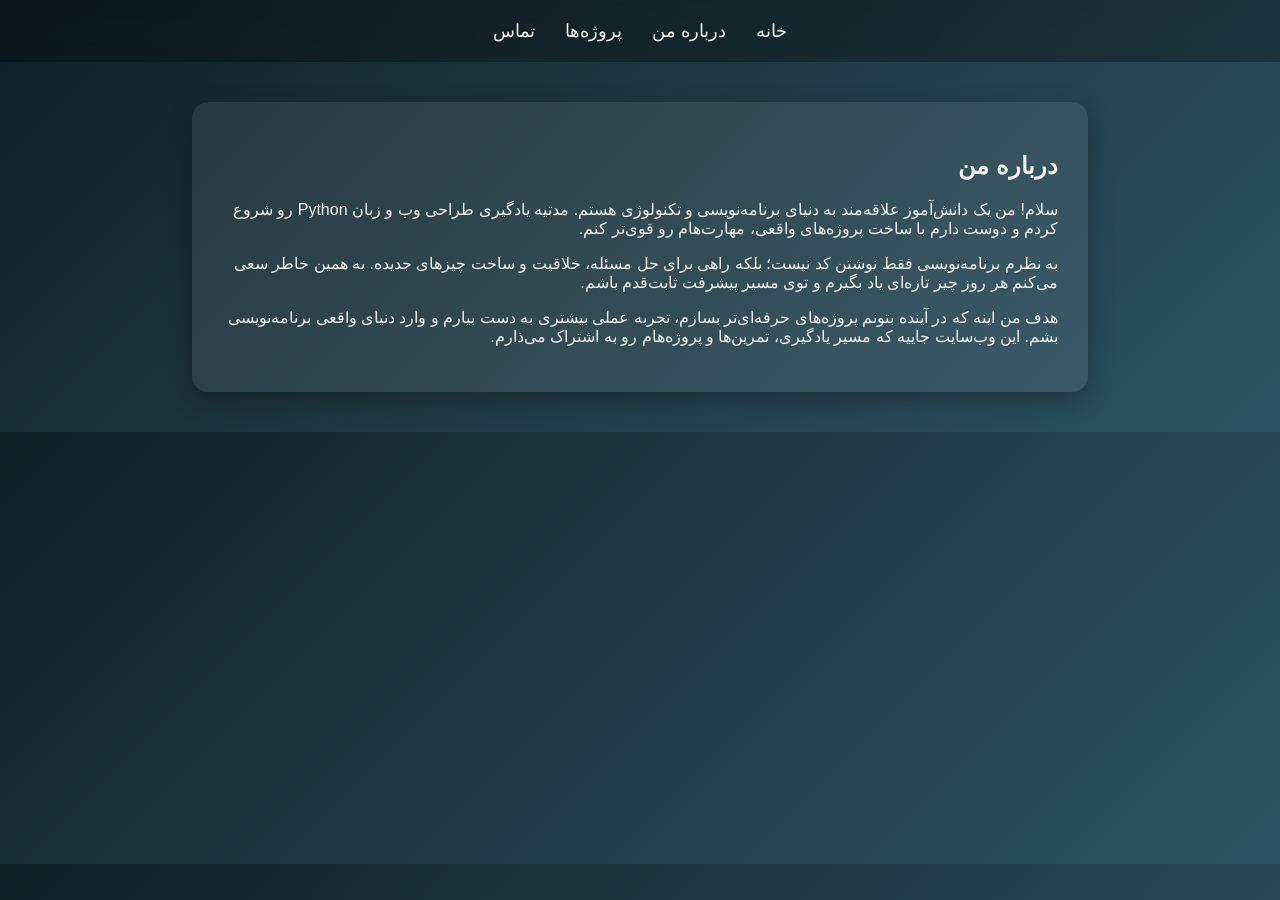
<file: about.html>
<!DOCTYPE html>
<html lang="fa">
<head>
    <meta charset="UTF-8">
    <title>درباره من</title>
    <link rel="stylesheet" href="style.css">
</head>
<body>

<nav>
    <a href="index.html">خانه</a>
    <a href="about.html">درباره من</a>
    <a href="projects.html">پروژه‌ها</a>
    <a href="contact.html">تماس</a>
</nav>
<section class="card">
    <h2>درباره من</h2>
    <p>
        سلام! من یک دانش‌آموز علاقه‌مند به دنیای برنامه‌نویسی و تکنولوژی هستم.
        مدتیه یادگیری طراحی وب و زبان Python رو شروع کردم و دوست دارم
        با ساخت پروژه‌های واقعی، مهارت‌هام رو قوی‌تر کنم.
    </p>

    <p>
        به نظرم برنامه‌نویسی فقط نوشتن کد نیست؛ بلکه راهی برای حل مسئله،
        خلاقیت و ساخت چیزهای جدیده. به همین خاطر سعی می‌کنم هر روز
        چیز تازه‌ای یاد بگیرم و توی مسیر پیشرفت ثابت‌قدم باشم.
    </p>

    <p>
        هدف من اینه که در آینده بتونم پروژه‌های حرفه‌ای‌تر بسازم،
        تجربه عملی بیشتری به دست بیارم و وارد دنیای واقعی برنامه‌نویسی بشم.
        این وب‌سایت جاییه که مسیر یادگیری، تمرین‌ها و پروژه‌هام رو به اشتراک می‌ذارم.
    </p>
</section>


</body>
</html>
</file>
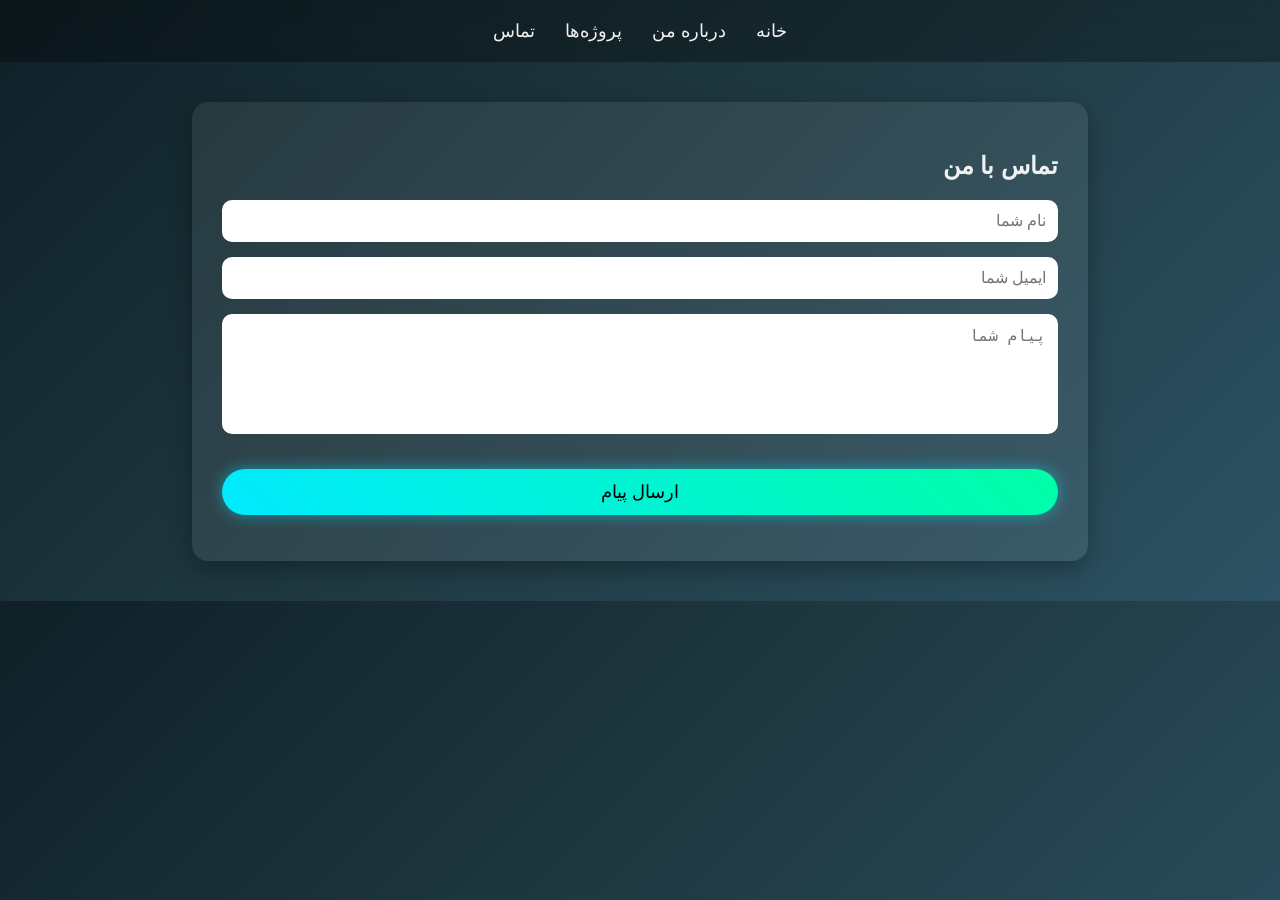
<file: contact.html>
<!DOCTYPE html>
<html lang="fa">
<head>
    <meta charset="UTF-8">
    <title>تماس با من</title>
    <link rel="stylesheet" href="style.css">
</head>
<body>

<nav>
    <a href="index.html">خانه</a>
    <a href="about.html">درباره من</a>
    <a href="projects.html">پروژه‌ها</a>
    <a href="contact.html">تماس</a>
</nav>

<section class="card">
    <h2>تماس با من</h2>

    <form onsubmit="sendMessage(event)">
        <input type="text" placeholder="نام شما" required>
        <input type="email" placeholder="ایمیل شما" required>
        <textarea placeholder="پیام شما" required></textarea>
        <button class="btn" type="submit">ارسال پیام</button>
    </form>

    <p id="msg"></p>
</section>

<script>
function sendMessage(e) {
    e.preventDefault();
    document.getElementById("msg").innerText =
        "پیام شما با موفقیت ثبت شد ✅ (نسخه تمرینی)";
}
</script>

</body>
</html>
</file>
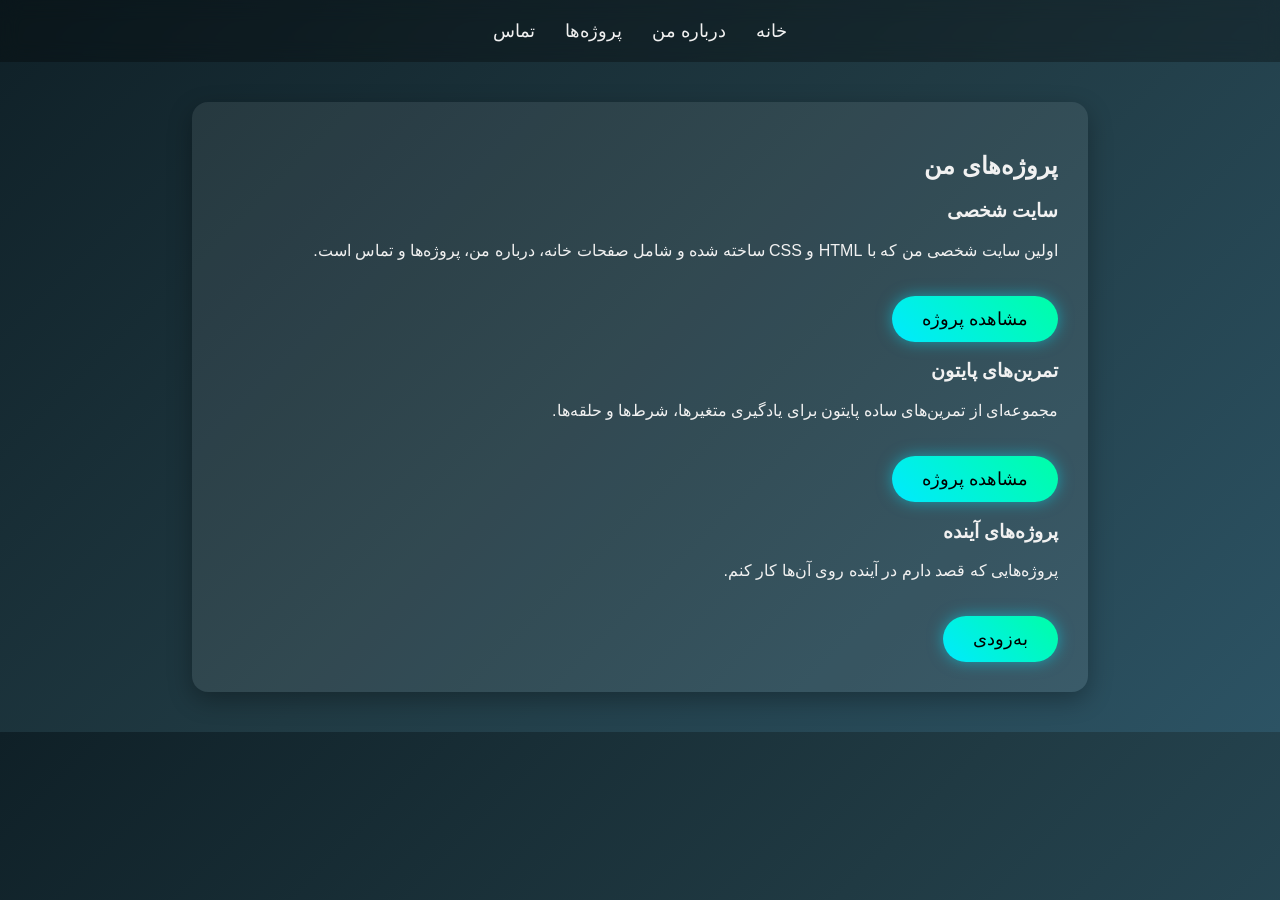
<file: projects.html>
<!DOCTYPE html>
<html lang="fa">
<head>
    <meta charset="UTF-8">
    <title>پروژه‌ها</title>
    <link rel="stylesheet" href="style.css">
</head>
<body>

<nav>
    <a href="index.html">خانه</a>
    <a href="about.html">درباره من</a>
    <a href="projects.html">پروژه‌ها</a>
    <a href="contact.html">تماس</a>
</nav>
<section class="card">
    <h2>پروژه‌های من</h2>

    <div class="project">
        <h3>سایت شخصی</h3>
        <p>
            اولین سایت شخصی من که با HTML و CSS ساخته شده و
            شامل صفحات خانه، درباره من، پروژه‌ها و تماس است.
        </p>
        <a class="btn" href="#">مشاهده پروژه</a>
    </div>

    <div class="project">
        <h3>تمرین‌های پایتون</h3>
        <p>
            مجموعه‌ای از تمرین‌های ساده پایتون برای یادگیری
            متغیرها، شرط‌ها و حلقه‌ها.
        </p>
        <a class="btn" href="#">مشاهده پروژه</a>
    </div>

    <div class="project">
        <h3>پروژه‌های آینده</h3>
        <p>
            پروژه‌هایی که قصد دارم در آینده روی آن‌ها کار کنم.
        </p>
        <a class="btn" href="#">به‌زودی</a>
    </div>
</section>


</body>
</html>
</file>
<file: style.css>
* {
    box-sizing: border-box;
}

body {
    margin: 0;
    font-family: "Segoe UI", Tahoma, sans-serif;
    background: linear-gradient(135deg, #0f2027, #203a43, #2c5364);
    color: #f1f1f1;
    direction: rtl;
}

/* منو */
nav {
    display: flex;
    justify-content: center;
    gap: 30px;
    padding: 20px;
    background: rgba(0,0,0,0.3);
    backdrop-filter: blur(10px);
}

nav a {
    color: #f1f1f1;
    text-decoration: none;
    font-size: 18px;
    position: relative;
}

nav a::after {
    content: "";
    position: absolute;
    width: 0;
    height: 2px;
    background: #00eaff;
    bottom: -5px;
    right: 0;
    transition: 0.3s;
}

nav a:hover::after {
    width: 100%;
}

/* هدر */
header {
    text-align: center;
    padding: 80px 20px;
}

header h1 {
    font-size: 42px;
    margin-bottom: 10px;
}

header p {
    font-size: 20px;
    color: #cfcfcf;
}

/* کارت */
.card {
    width: 70%;
    margin: 40px auto;
    background: rgba(255,255,255,0.08);
    padding: 30px;
    border-radius: 16px;
    box-shadow: 0 8px 25px rgba(0,0,0,0.3);
}

/* دکمه */
.btn {
    display: inline-block;
    margin-top: 20px;
    padding: 12px 30px;
    border-radius: 30px;
    background: linear-gradient(45deg, #00eaff, #00ffa6);
    color: #000;
    font-size: 18px;
    text-decoration: none;
    transition: 0.3s;
    box-shadow: 0 0 15px rgba(0,234,255,0.5);
    border: none;
    cursor: pointer;
}

.btn:hover {
    transform: translateY(-5px) scale(1.05);
    box-shadow: 0 0 25px rgba(0,234,255,0.9);
}

/* فرم */
form {
    display: flex;
    flex-direction: column;
    gap: 15px;
}

input, textarea {
    padding: 12px;
    border-radius: 10px;
    border: none;
    font-size: 16px;
}

textarea {
    height: 120px;
    resize: none;
}

/* موبایل */
@media (max-width: 768px) {
    .card {
        width: 90%;
    }
    header h1 {
        font-size: 32px;
    }
}
</file>
